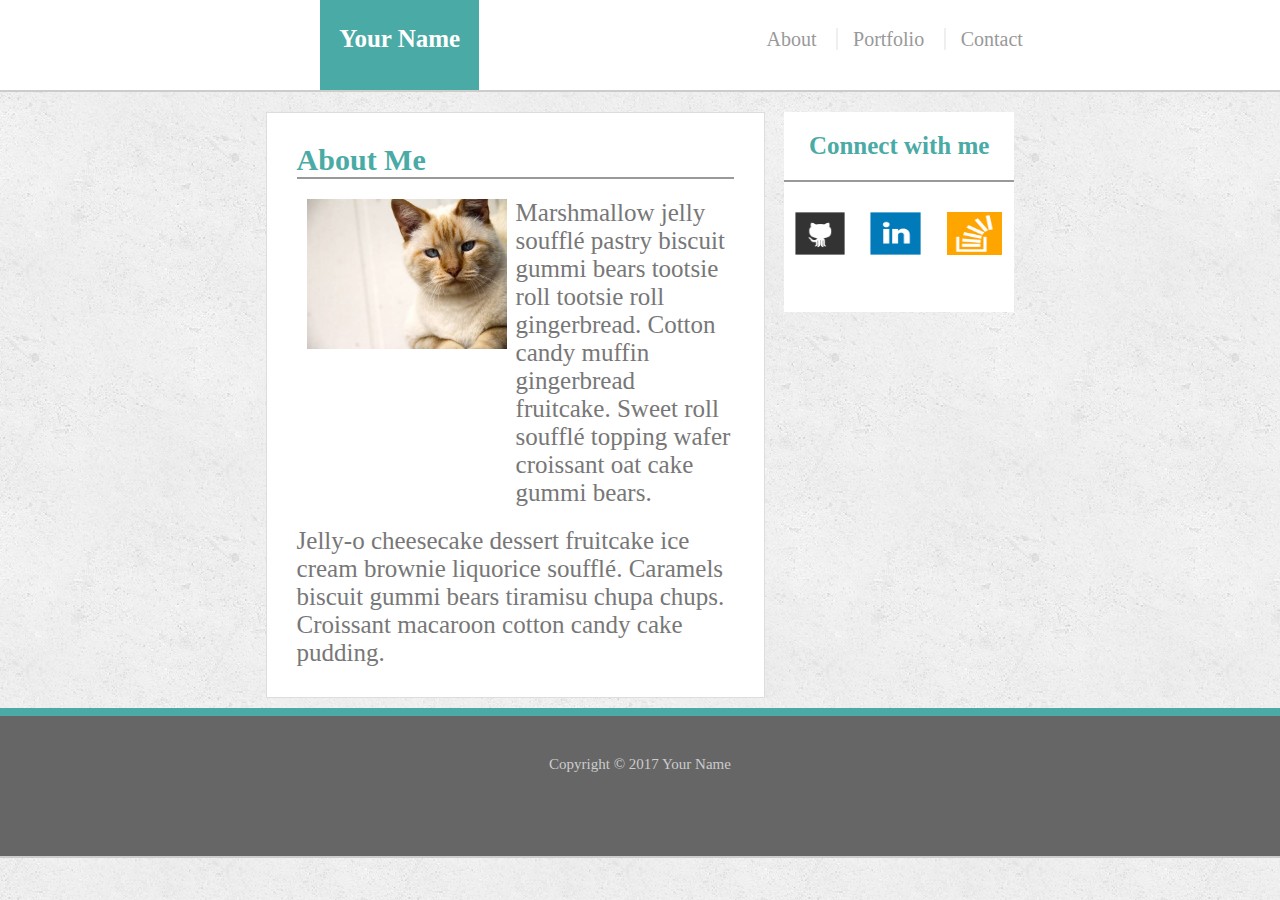
<file: index.html>
<!DOCTYPE html>
<html lang="en">

<head>
    <meta charset="UTF-8">
    <meta http-equiv="X-UA-Compatible" content="IE=edge">
    <meta name="viewport" content="width=device-width, initial-scale=1.0">
    <link rel="stylesheet" href="./style.css">
    <title>Document</title>
</head>

<body>
    <div class="header">
        <div class="name">
            <h1>Your Name</h1>
        </div>
        <div class="nav">
            <a href="./index.html">About</a>
            <a href="./portfolio.html">Portfolio</a>
            <a href="./contact.html">Contact</a>
        </div>
    </div>
    <div class="div">

        <div class="section">
            <h2>About Me </h2>
            <div class="imgsection">

                <img src="./images/cat.jpg" alt="name">
                <p>Marshmallow jelly soufflé pastry biscuit
                    gummi bears tootsie roll tootsie roll gingerbread.
                    Cotton candy muffin gingerbread fruitcake.
                    Sweet roll soufflé topping wafer croissant oat cake
                    gummi bears.</p>

            </div>
            <p>Jelly-o cheesecake dessert fruitcake ice cream brownie liquorice soufflé. Caramels biscuit gummi
                bears tiramisu chupa chups. Croissant macaroon cotton candy cake pudding.</p>
        </div>
        <div class="article">
           <div class="connect">
            <h2>Connect with me</h2>
        </div>
            <div class="img">
                <a href="">
                    <img src="./images/github-128.png" alt="git"></a>
                <a href="">
                    <img src="./images/linkedin-128.png" alt="linkedn"></a>
                <a href="">
                    <img src="./images/stackoverflow-128.png" alt="stackower"></a>
            </div>
        </div>
    </div>
<div class="footer">
    <div class="copyright">
        Copyright © 2017 Your Name
    </div>
</div>
</body>

</html>
</file>
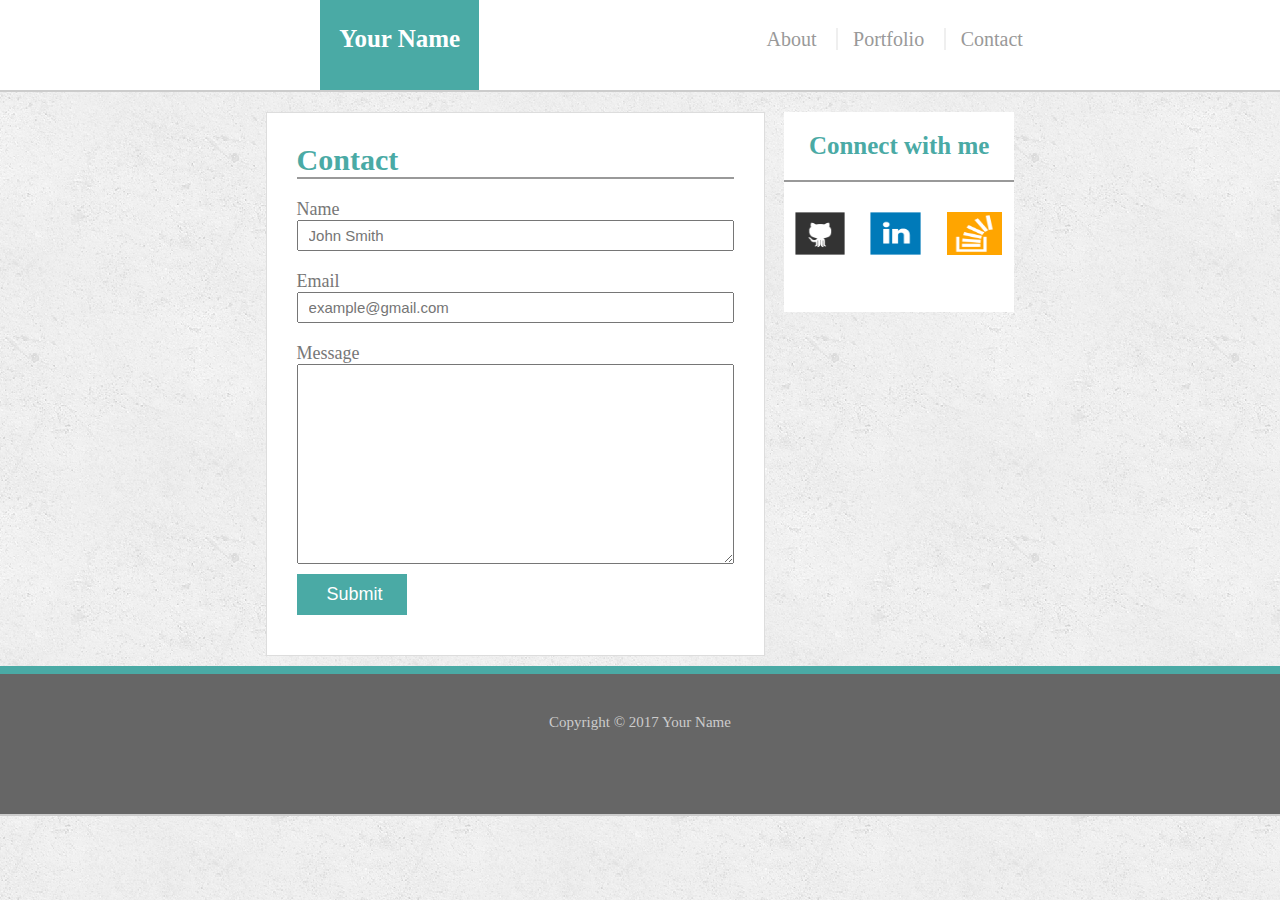
<file: contact.html>
<!DOCTYPE html>
<html lang="en">

<head>
    <meta charset="UTF-8">
    <meta http-equiv="X-UA-Compatible" content="IE=edge">
    <meta name="viewport" content="width=device-width, initial-scale=1.0">
    <link rel="stylesheet" href="./style.css">
    <title>Document</title>
</head>

<body>
    <div class="header">
        <div class="name">
            <h1>Your Name</h1>
        </div>
        <div class="nav">
            <a href="./index.html">About</a>
            <a href="./portfolio.html">Portfolio</a>
            <a href="./contact.html">Contact</a>
        </div>
    </div>
    <div class="div">

        <div class="section">
            <h2>Contact </h2>
            <label for="name">Name</label>
            <input type="text" placeholder="John Smith">
            <label for="name">Email</label>
            <input type="text" placeholder="example@gmail.com">
            <label for="name">Message</label>
            <textarea id="message" name="message" required="required"></textarea>
            <button>Submit</button>
        </div>
        <div class="article">
           <div class="connect">
            <h2>Connect with me</h2>
            
        </div>
            <div class="img">
                <a href="">
                    <img src="./images/github-128.png" alt="git"></a>
                <a href="">
                    <img src="./images/linkedin-128.png" alt="linkedn"></a>
                <a href="">
                    <img src="./images/stackoverflow-128.png" alt="stackower"></a>
            </div>
        </div>
    </div>
<div class="footer">
    <div class="copyright">
        Copyright © 2017 Your Name
    </div>
</div>
</body>

</html>
</file>
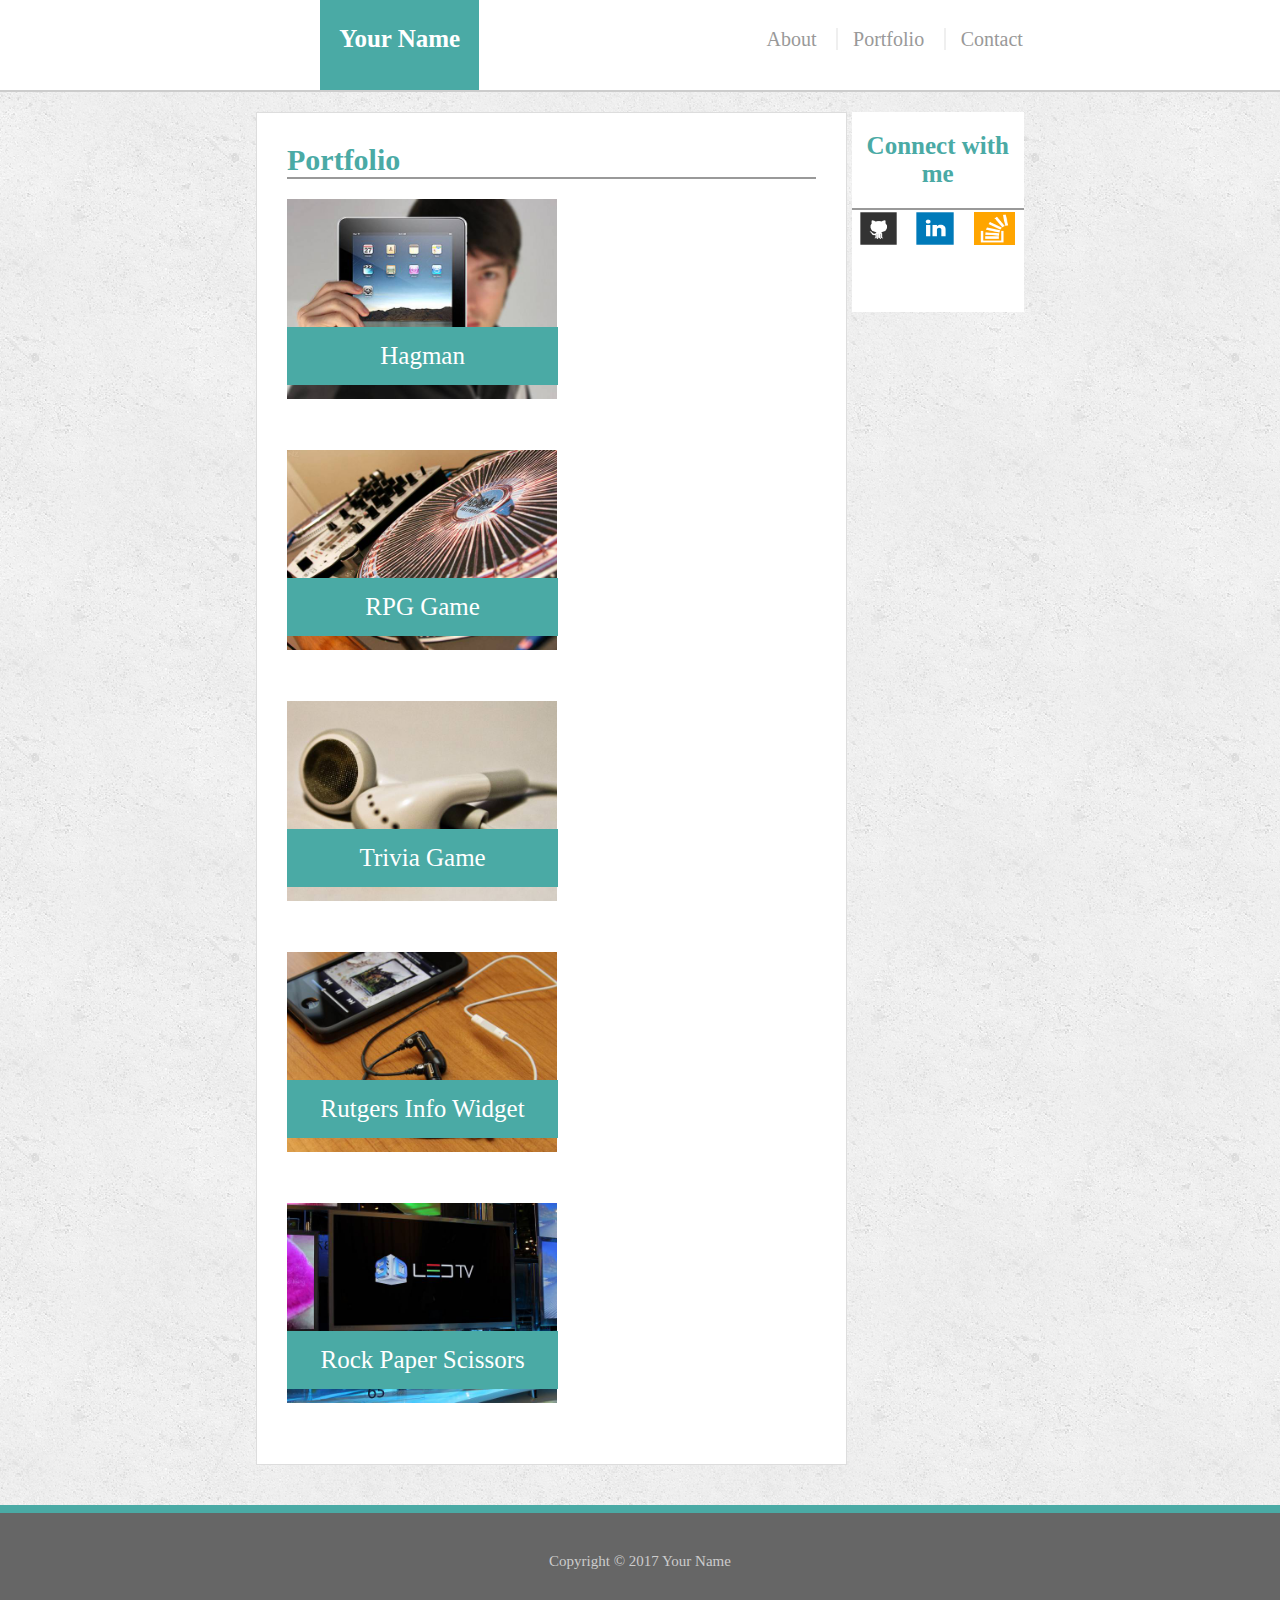
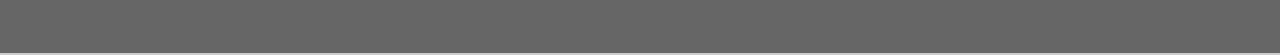
<file: portfolio.html>
<!DOCTYPE html>
<html lang="en">

<head>
    <meta charset="UTF-8">
    <meta http-equiv="X-UA-Compatible" content="IE=edge">
    <meta name="viewport" content="width=device-width, initial-scale=1.0">
    <link rel="stylesheet" href="./style.css">
    <title>Document</title>
</head>

<body>
    <div class="header">
        <div class="name">
            <h1>Your Name</h1>
        </div>
        <div class="nav">
            <a href="./index.html">About</a>
            <a href="./portfolio.html">Portfolio</a>
            <a href="./contact.html">Contact</a>
        </div>
    </div>
    <div class="div">

        <div class="sectionp">
            <h2>Portfolio </h2>
            <div class="images">
                <div class="work">
                    <img src="./images/technics-q-c-640-480-1.jpg" alt="">
                <h3>Hagman</h3></div>
                <div class="work">
                    <img src="./images/technics-q-c-640-480-2.jpg" alt="">
                <h3>RPG Game</h3></div>
                <div class="work">
                    <img src="./images/technics-q-c-640-480-5.jpg" alt="">
                <h3>Trivia Game</h3></div>
                <div class="work">
                    <img src="./images/technics-q-c-640-480-7.jpg" alt="">
                <h3>Rutgers Info Widget</h3></div>
                <div class="work">
                    <img src="./images/technics-q-c-640-480-9.jpg" alt="">
                <h3>Rock Paper Scissors</h3></div>
                
               
            </div>
          
        </div>
        <div class="article">
           <div class="connect">
            <h2>Connect with me</h2>
        </div>
            <div class="img">
                <a href="">
                    <img src="./images/github-128.png" alt="git"></a>
                <a href="">
                    <img src="./images/linkedin-128.png" alt="linkedn"></a>
                <a href="">
                    <img src="./images/stackoverflow-128.png" alt="stackower"></a>
            </div>
        </div>
    </div>
<div class="footer">
    <div class="copyright">
        Copyright © 2017 Your Name
    </div>
</div>
</body>

</html>
</file>
<file: style.css>
* {
 
    text-decoration: none;
    box-sizing: border-box;
    margin: 0;
    outline: none;
    font-size: 25px;
}
body{
    background-image: url(./images/concrete_seamless.png);
}
.header{
    display: flex;
    border-bottom: 2px solid #ccc;
    background-color: #fff;
    width: 100%;
    text-align: center; 
}
.name{
    height: 90px;
    color: #fff;
    background-color: #4aaaa5;
     width: 14%;
    margin: auto;
    text-align: center;
    padding-top: 25px;
    margin-left: 320px;
}
.nav{
 align-items: center;
 justify-content: flex-start;
   font-size: 18px;
  text-align: center ;
    padding-top: 30px;
   width: 900px;
}
.nav a:first-child{
    border-left: 0 none;
}
.nav a{
     padding-left: 15px;
     margin-left: 15px;
    color: #999;
    line-height: 18px;
    border-left: 2px solid #efefef;
    font-size: 20px;
}
.div{
    display: flex;
    justify-content: space-around;
    width: 60%;
    margin: auto;
    padding-top: 20px;
    
}
.section{
    width: 65%;
    padding: 30px;
    background: #fff;
    border: 1px solid #ddd;
    display: flex;
    flex-direction: column;
    margin-bottom: 10px;
}
.imgsection img{
    width: 200px;
    height: 150px;
    margin-left: 10px;
   
}
.section h2{
    /*  */
    font-family: Georgia, Times, "Times New Roman", serif;
    color: #4aaaa5;
    font-size: 30px;
    border-bottom: 2px solid #999;
}
.imgsection{
    display: flex;
    gap: 9px;
    padding-bottom: 20px;
    margin-top: 20px; 
}
.imgsection p,.section p{  
    color: #777;
}
.article{
    width: 30%;
    height: 200px;
background-color: #fff;  
text-align: center;  
}
.connect{
    height: 30%;
   /* display: flex; */
   text-align: center;
   padding-left: px;
  

}
.connect h2{
    padding-bottom: 20px;
    margin-bottom: 15px;
    margin-top: 20px;
    border-bottom: 2px solid #999;
    /* width: 99%; */
 
}
.img{
    display: flex;
   justify-content: center;
   padding-top: 20px;
   gap: 3px;
}
.img img{
    height: 70%;
    width: 70%;
}
.article h2{
    font-family: Georgia, Times, "Times New Roman", serif;
    color: #4aaaa5;
}
.footer{
    position: absolute;
    border-bottom: 2px solid #ccc;
    width: 100%;
    text-align: center; 
    color: #ccc;
    text-align: center;
    background-color: #666;
    border-top: 8px solid #4aaaa5;
    height: 150px;
}
.copyright{
    padding: 40px;
    font-size: 15px;
}
/* contact */
.section label{
    color: #777;
}
.section textarea{
    height: 200px;
}
.section button{
    padding: 10px 30px;
    font-size: 18px;
    color: #fff;
    cursor: pointer;
    background: #4aaaa5;
    border: 0 none;
    width: 110px;
    margin: 10px 0;
}
/* portfolio */
.images{
    display: flex;
    flex-wrap: wrap;
}
.images img {
width: 270px;
height: 200px;
}
.sectionp{
    
    width: 100%;
    max-width: 650px;
    padding: 30px;
    margin: 0 0 40px;
    margin-right: 5px;
    background: #fff;
    border: 1px solid #ddd;
}
.sectionp h2{
    font-family: Georgia, Times, "Times New Roman", serif;
    color: #4aaaa5;
    font-size: 30px;
    border-bottom: 2px solid #999;
}
.work {
    position: relative;
    float: left;
    width: 274px;
    margin: 20px 0 25px;
    overflow: auto;
}
.work h3 {
    position: absolute;
    bottom: 20px;
    width: 99%;
    padding: 15px;
    margin-bottom: 0;
    font-weight: 300;
    color: #fff;
    text-align: center;
    background: #4aaaa5;
}
.section label{
    font-size: 18px;
    margin-top: 20px;
}
 input {
    font-size: 15px;
    padding: 5px 0 5px 10px;
   
}
</file>
